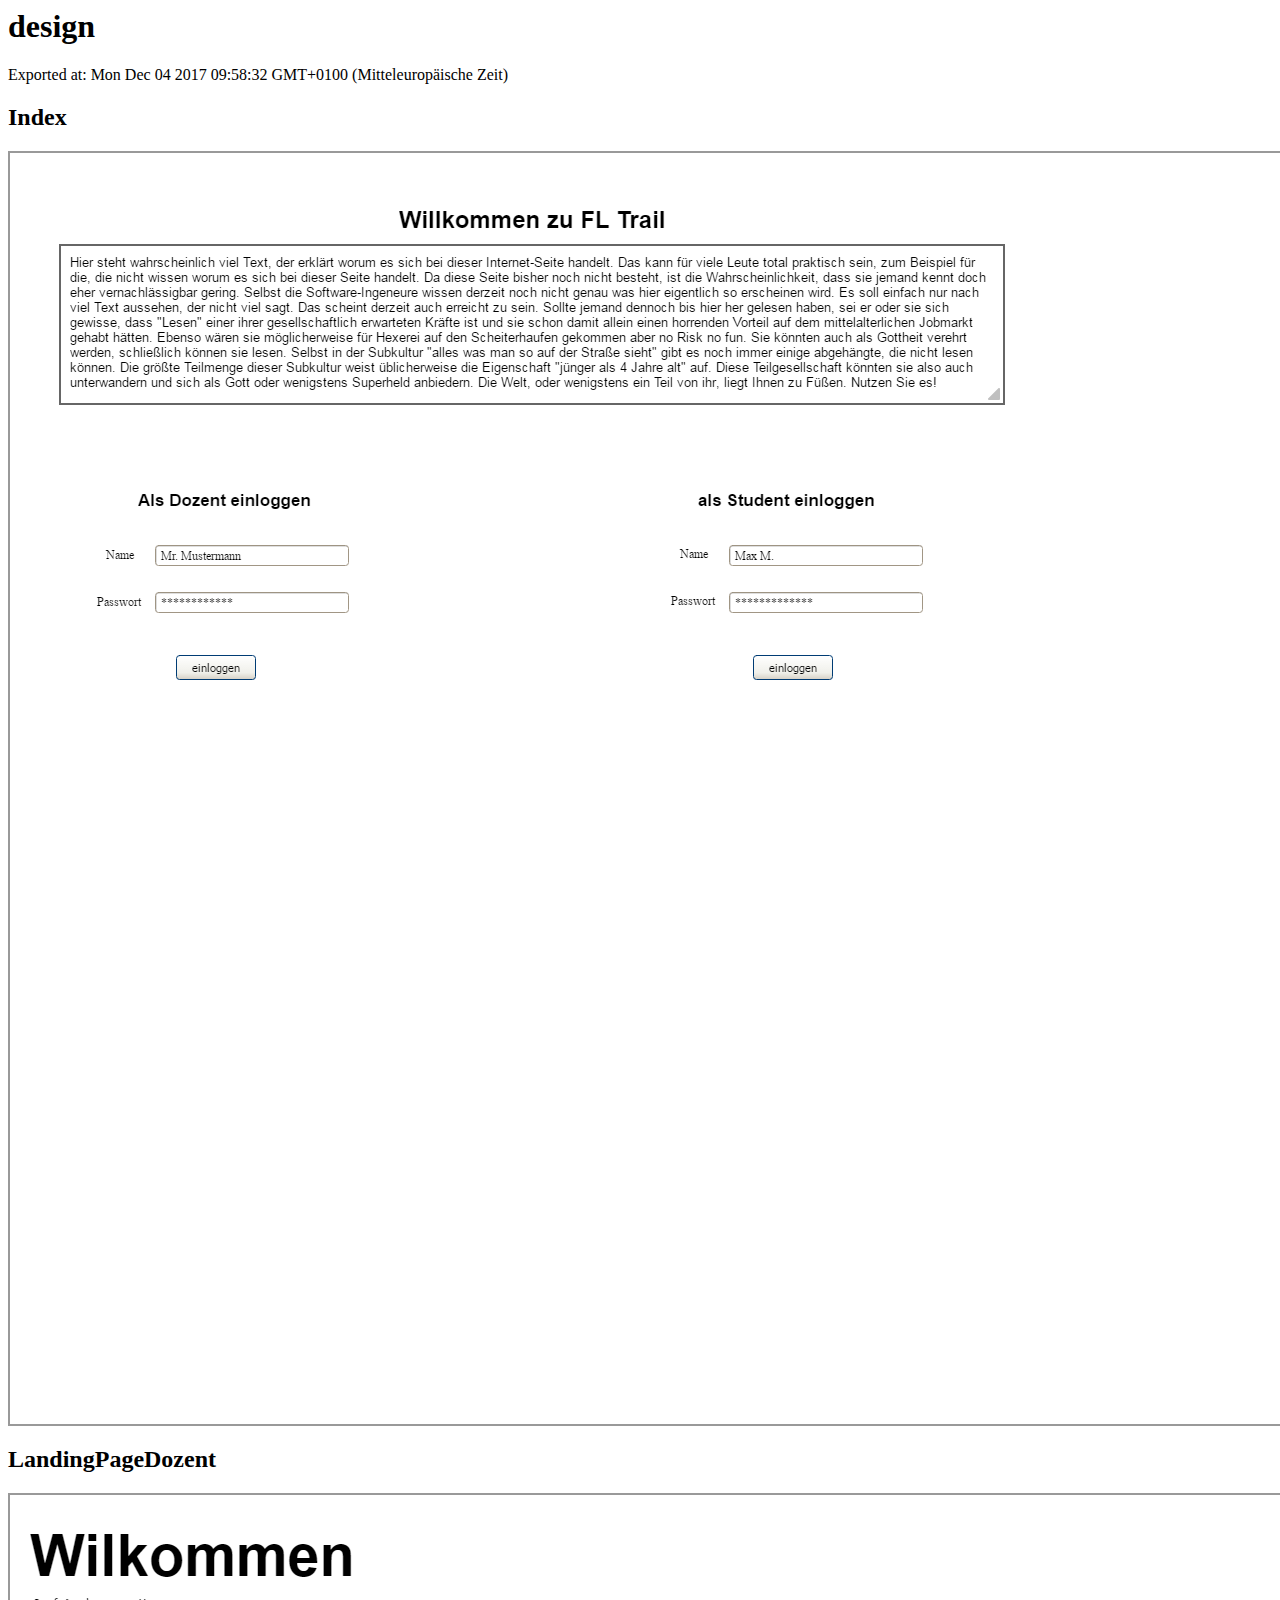
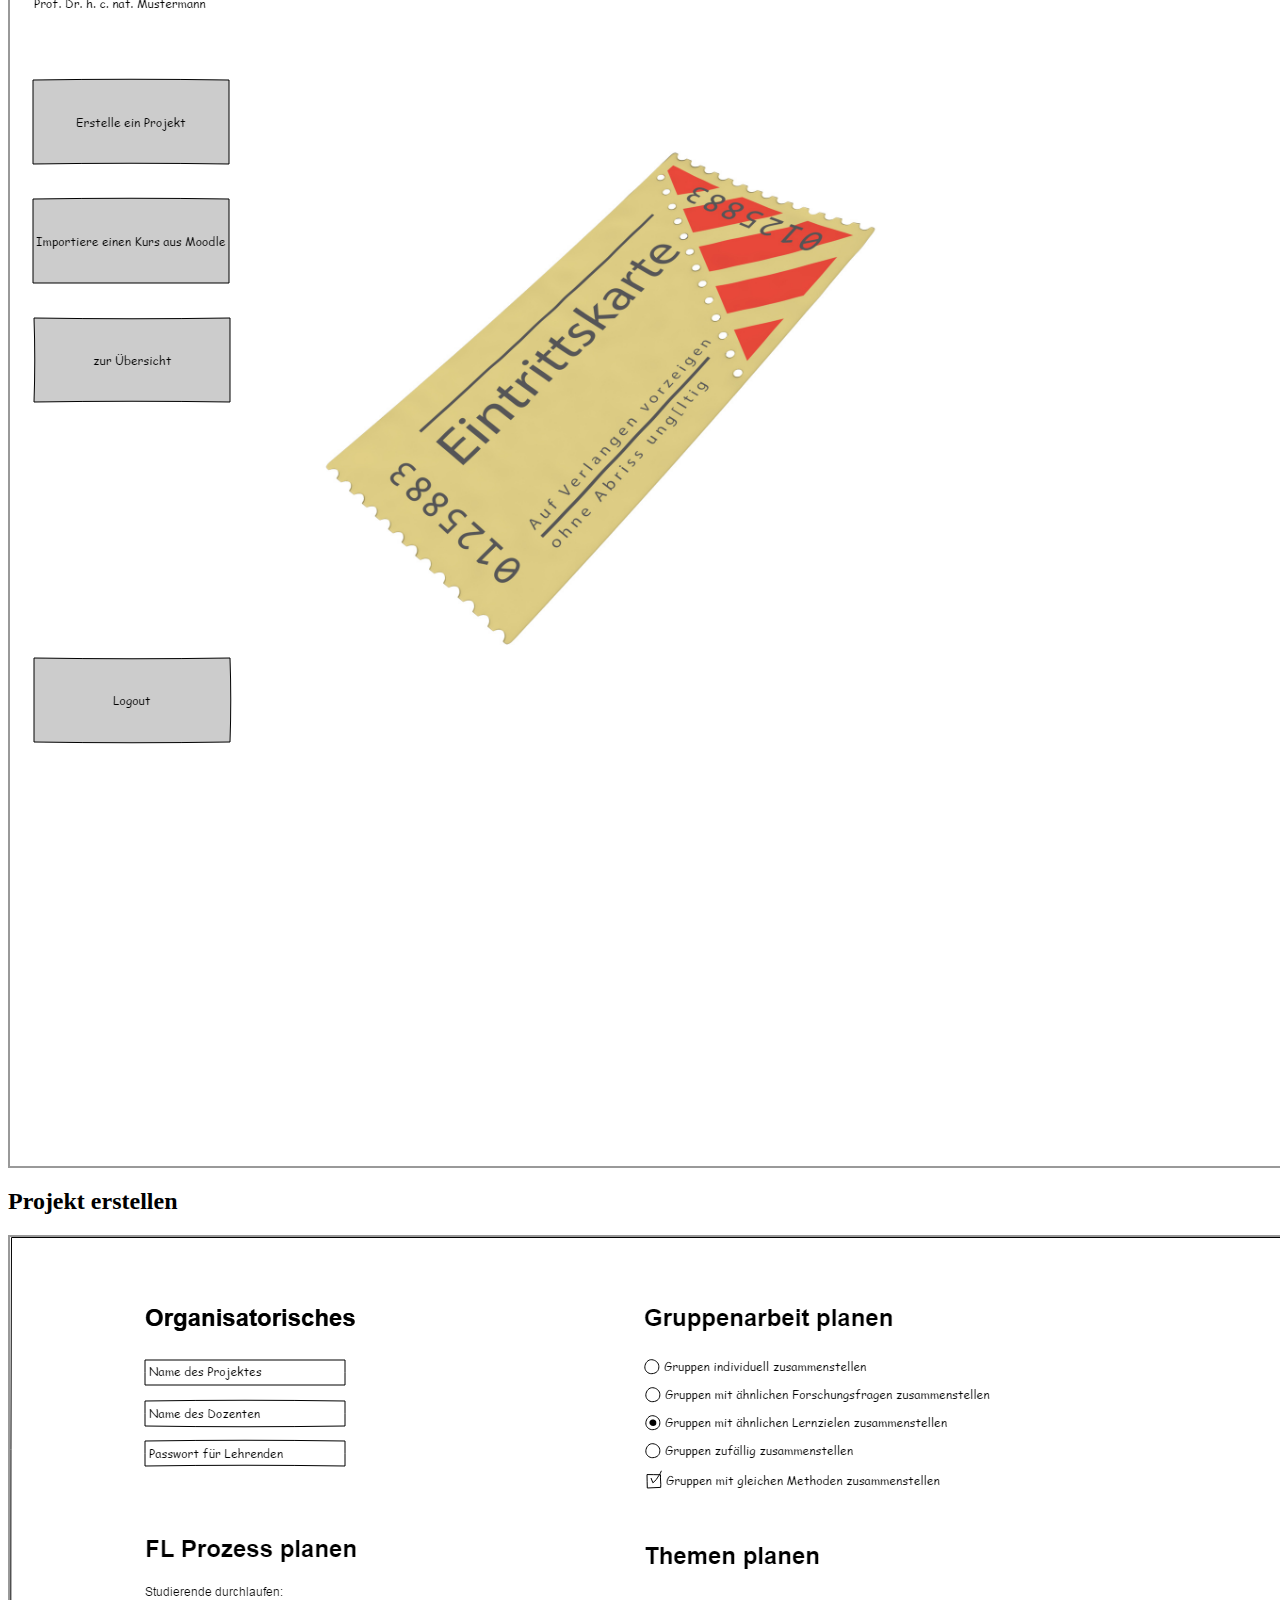
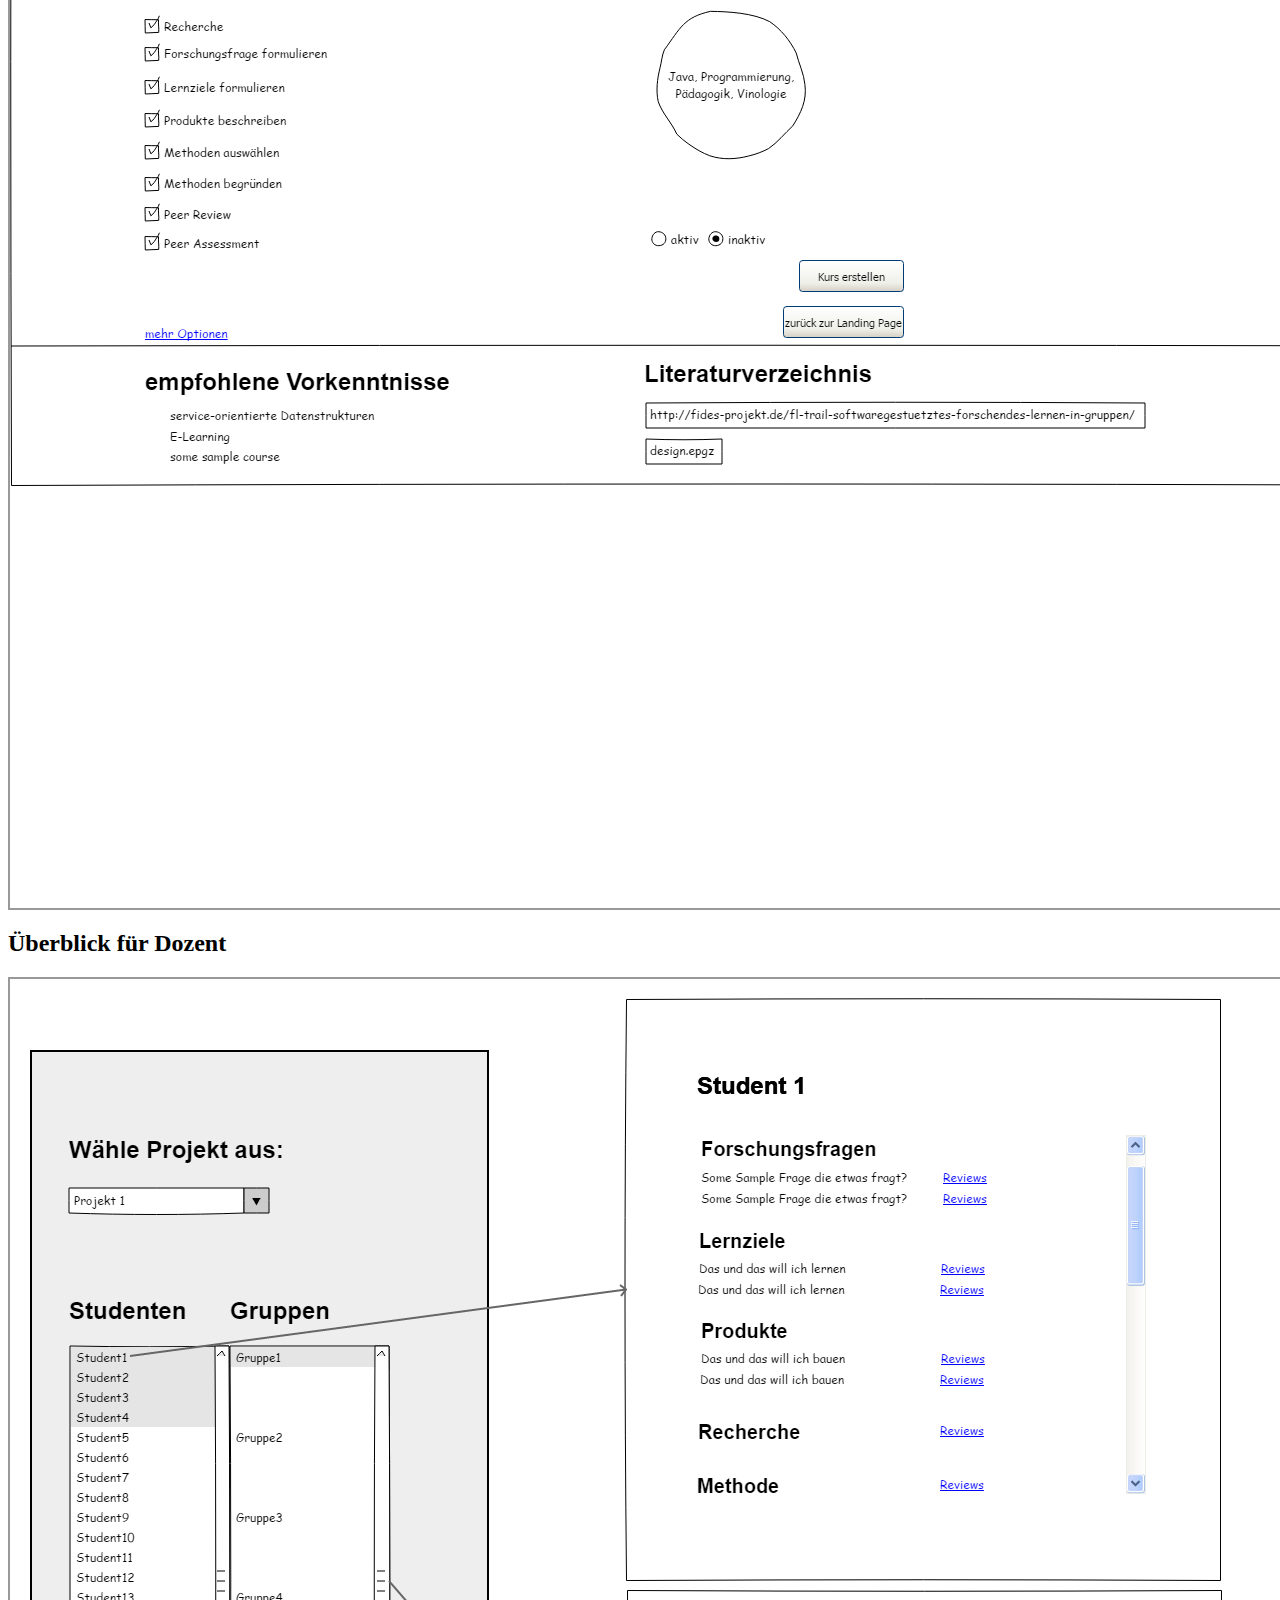
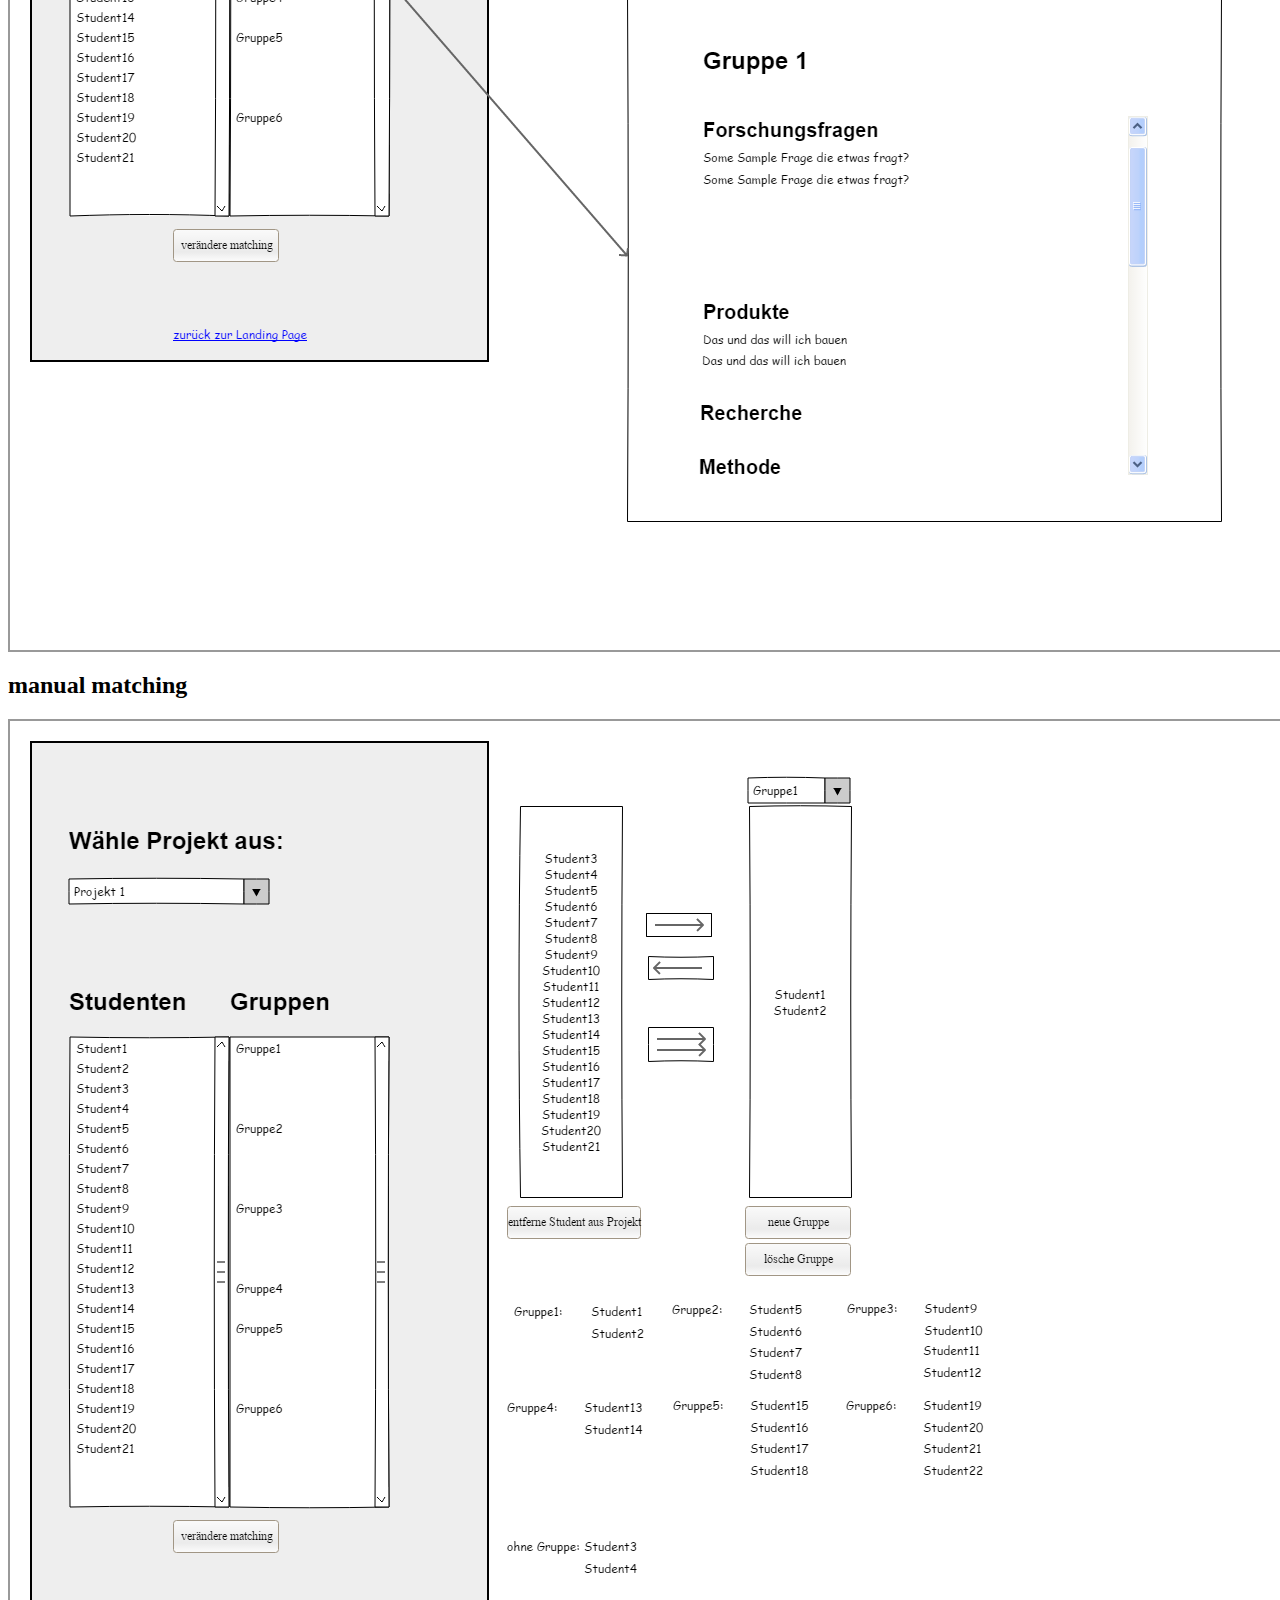
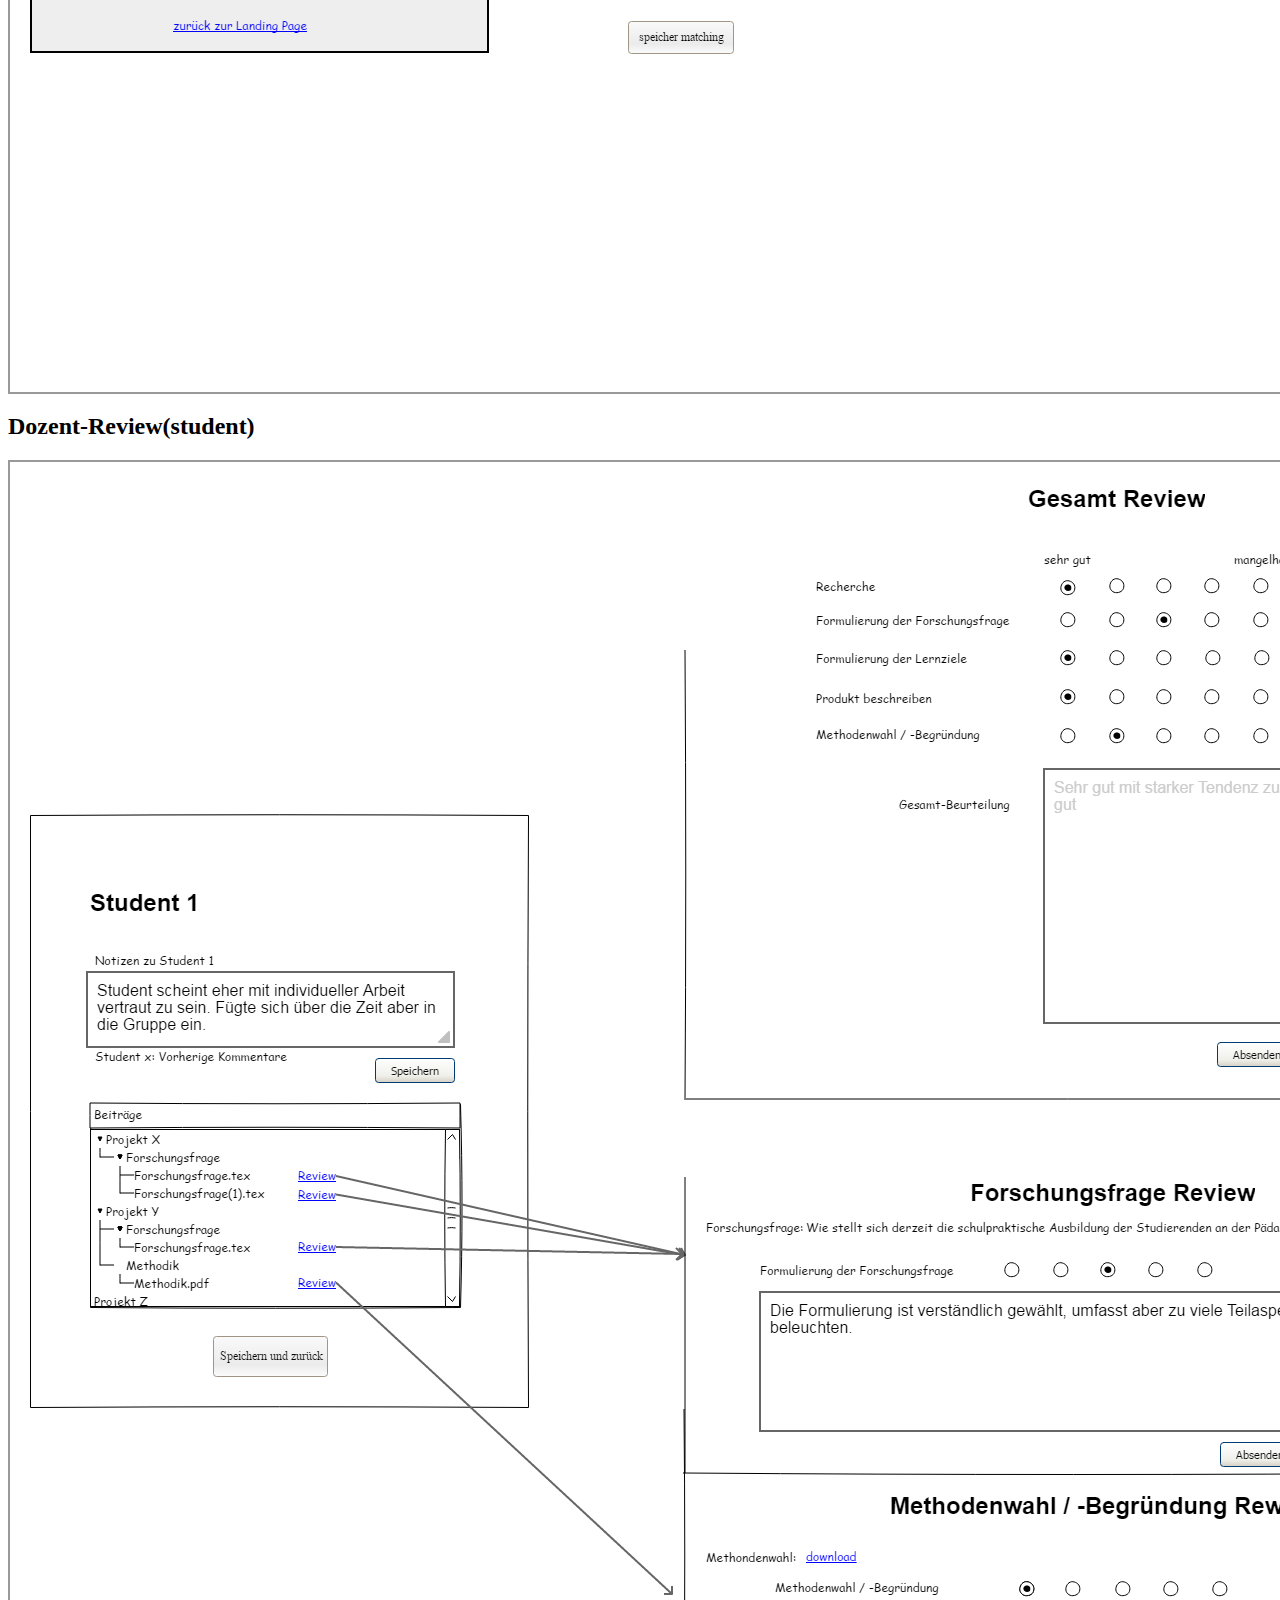
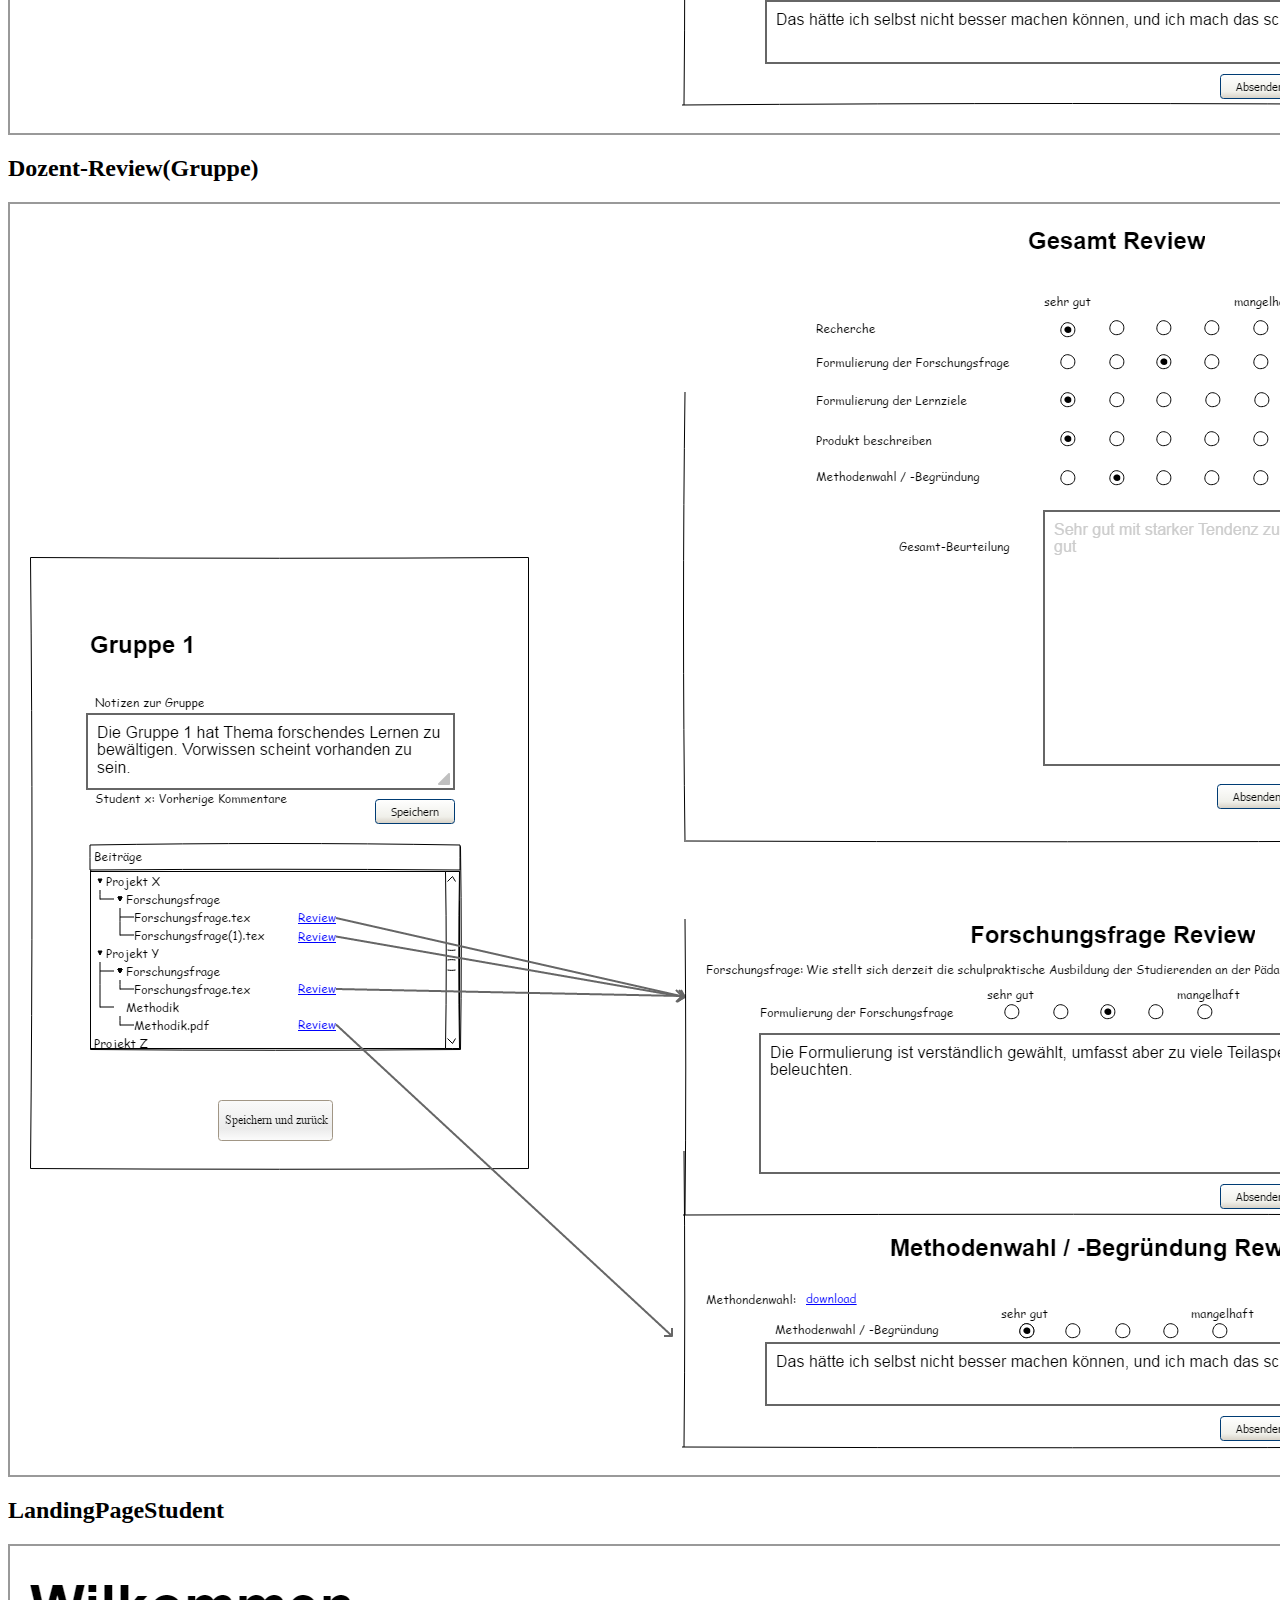
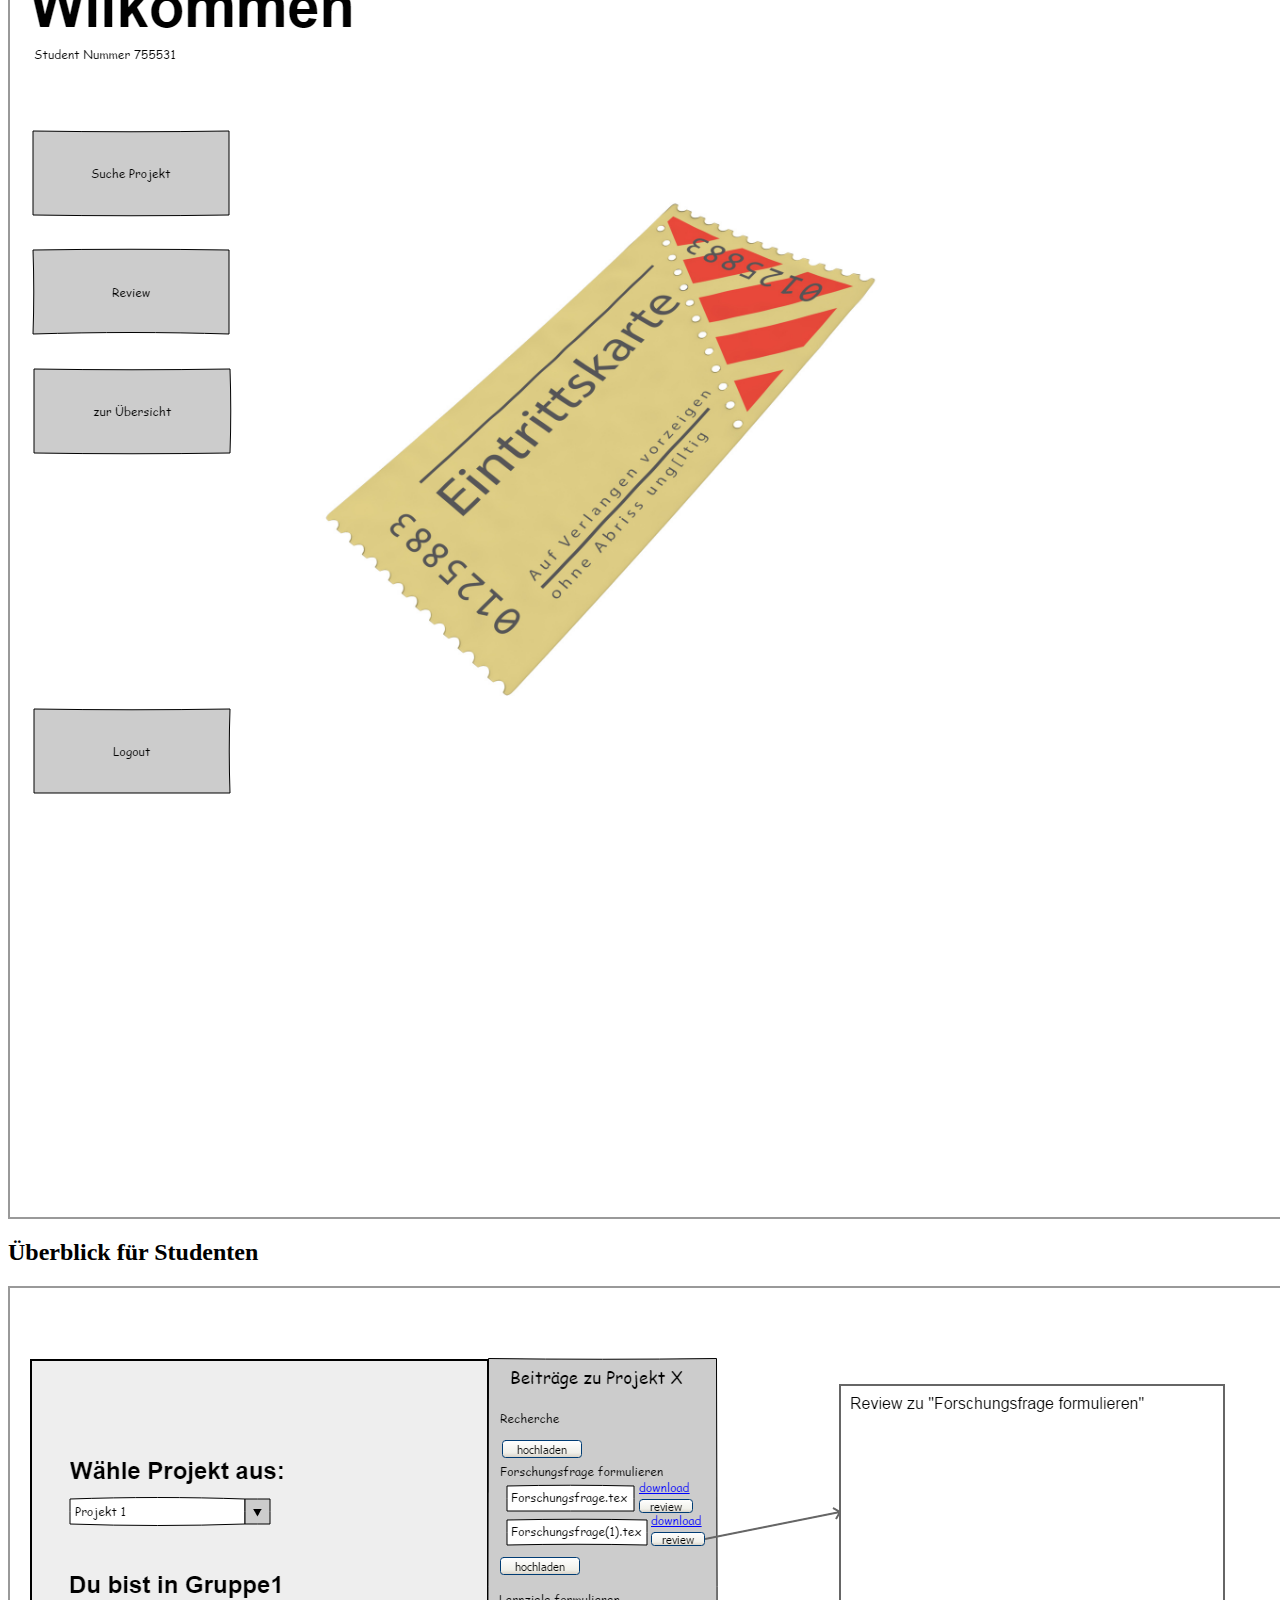
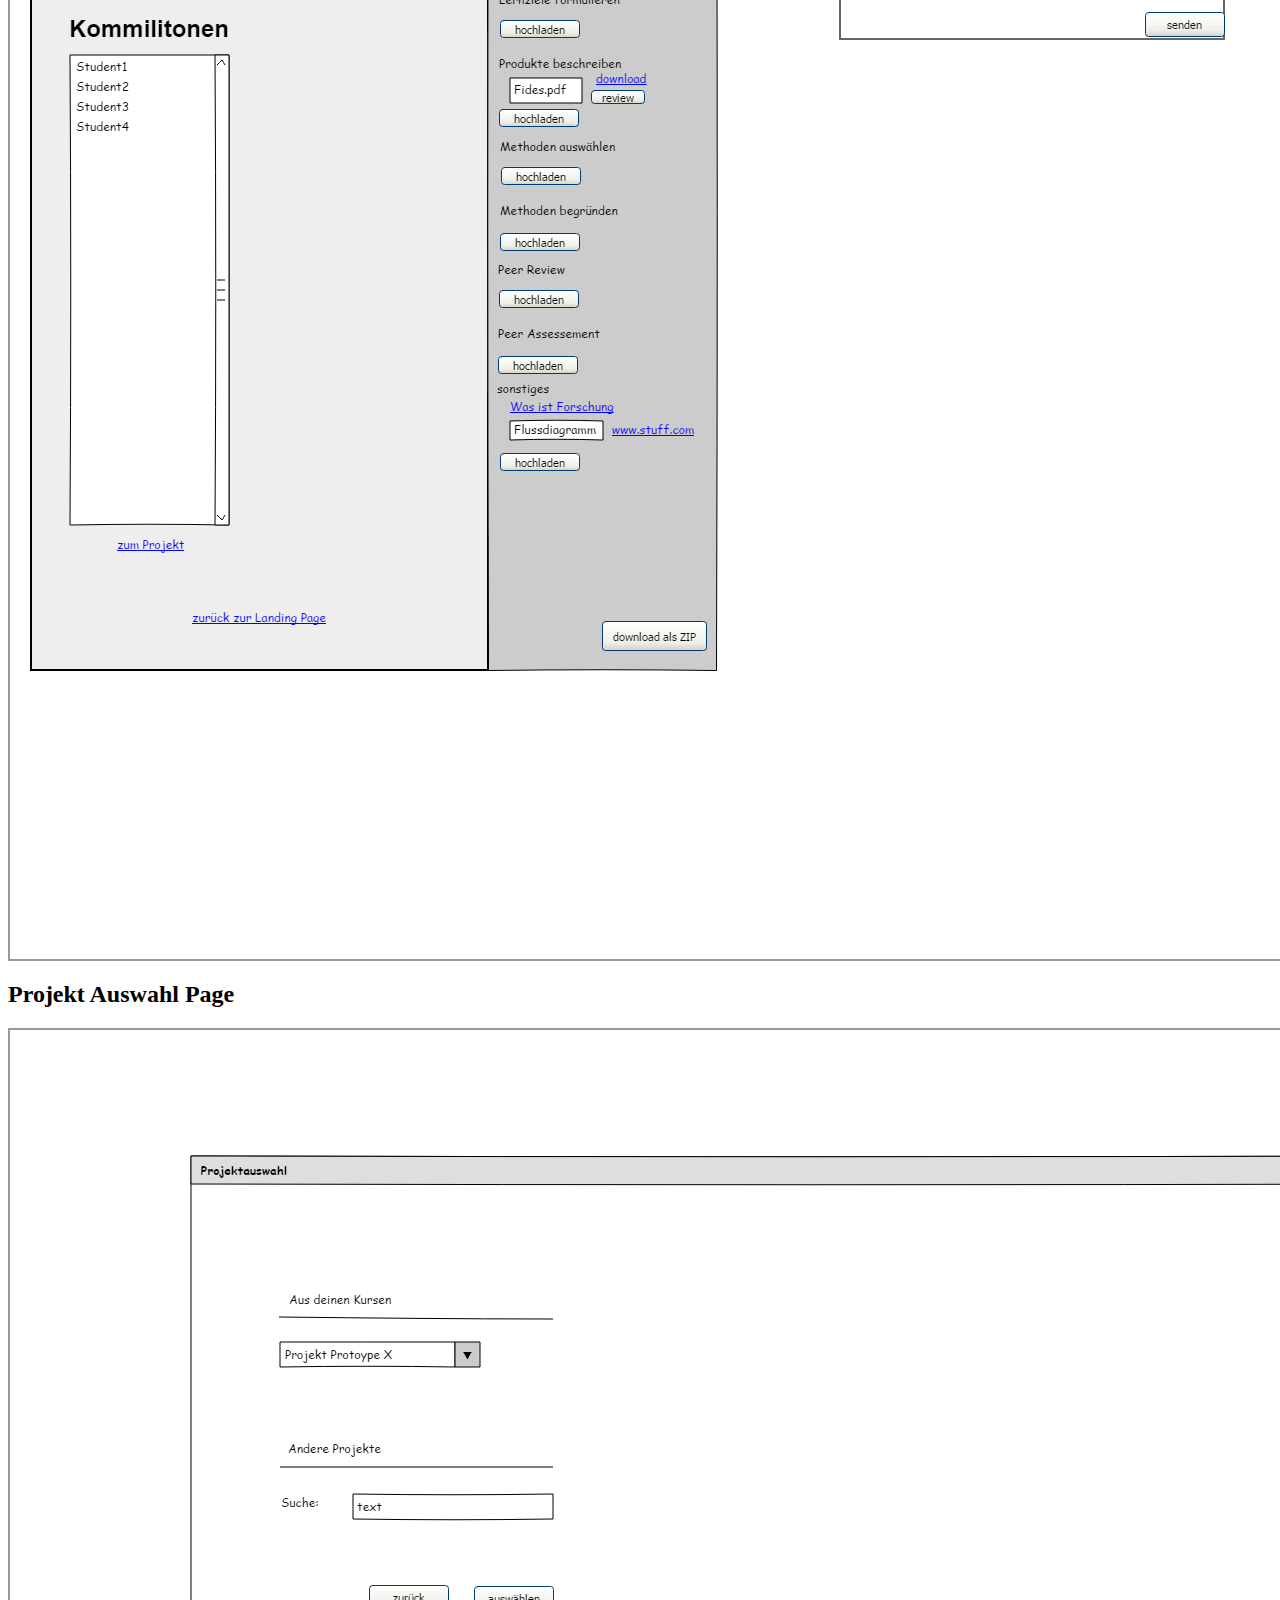
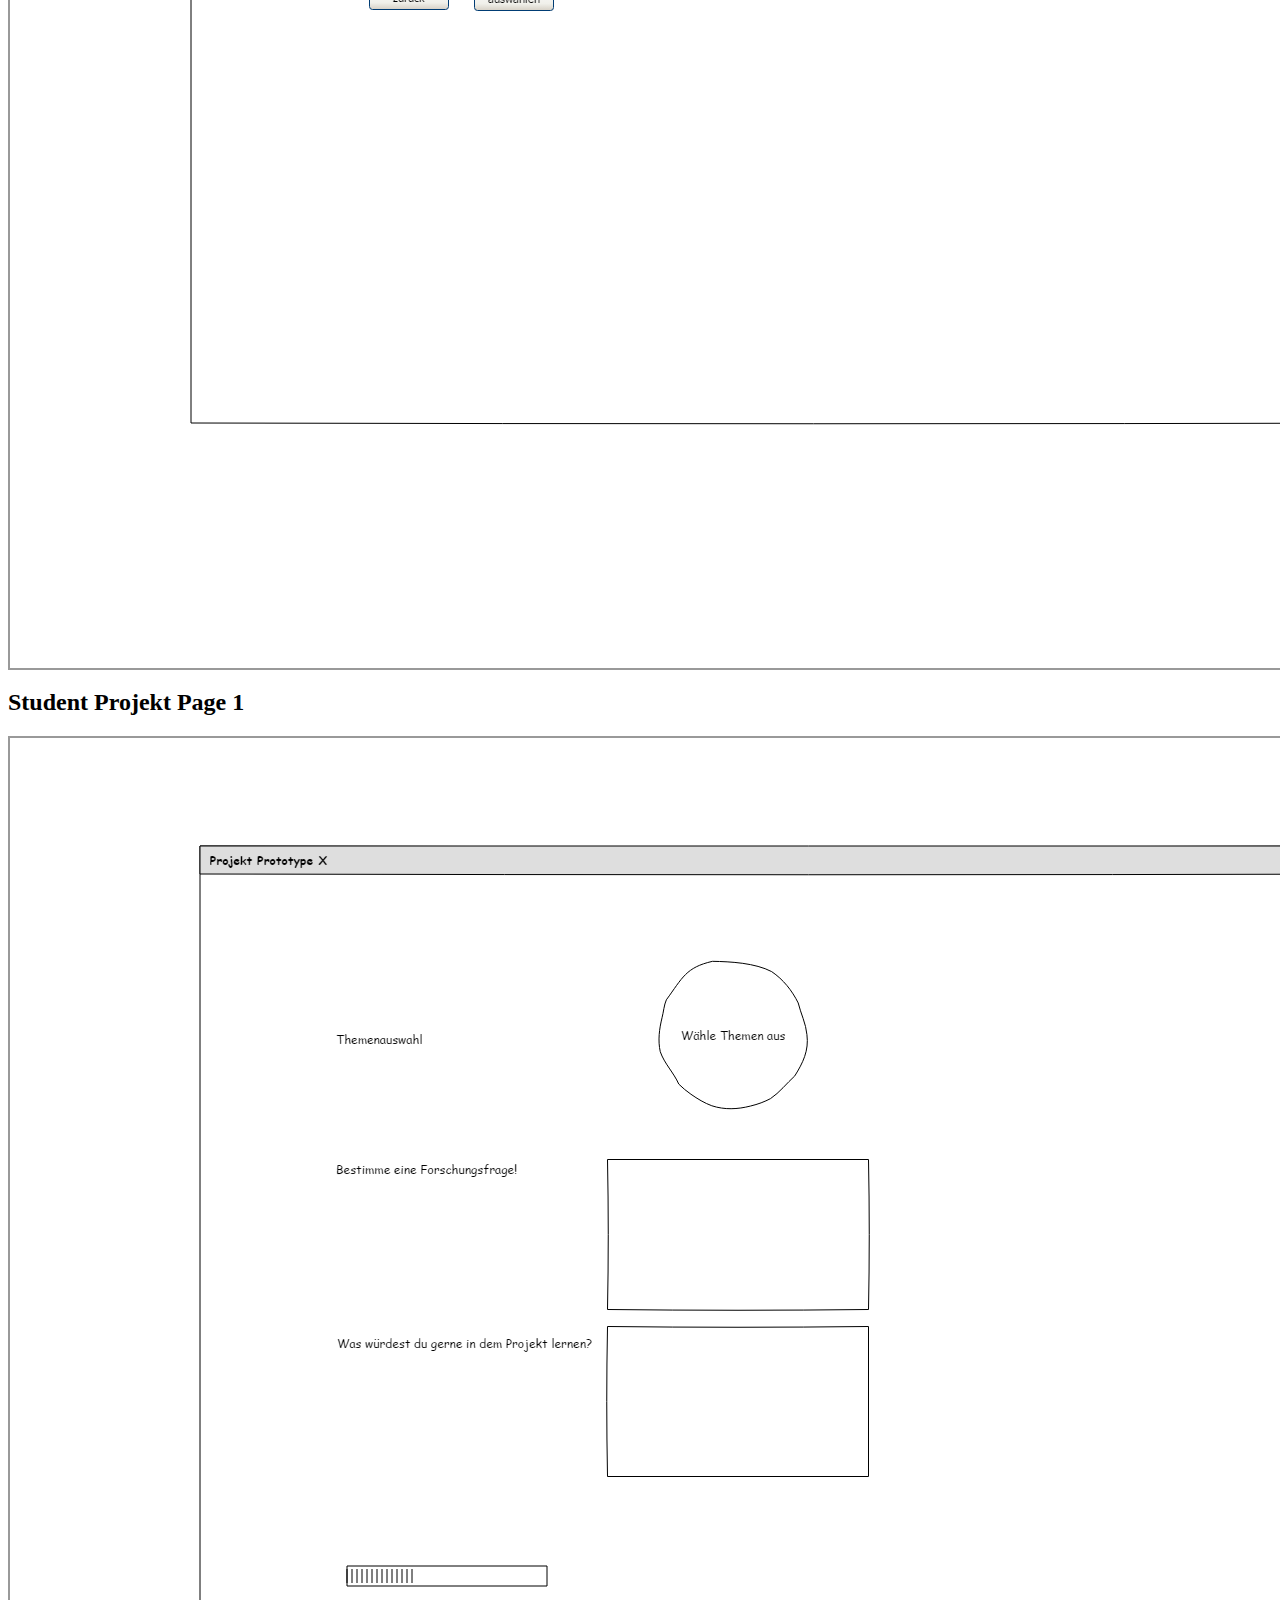
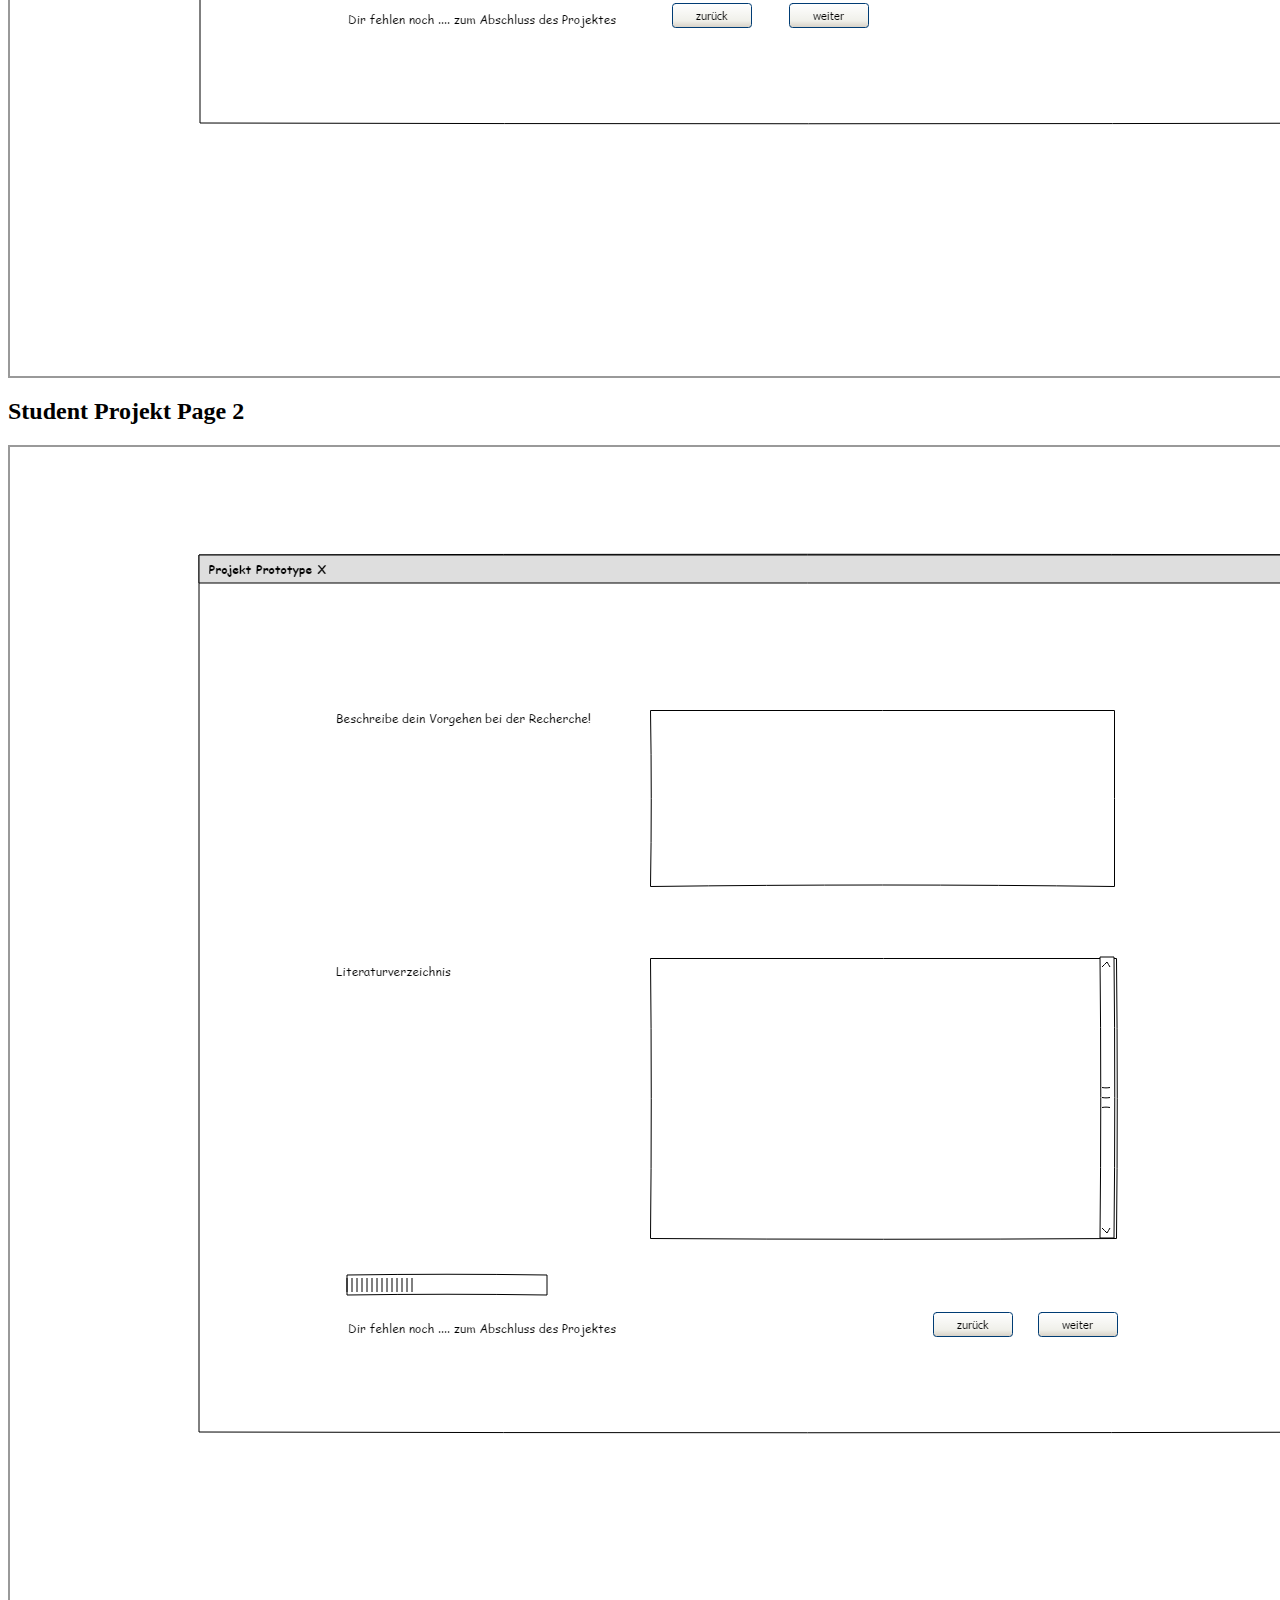
<file: fltrail/index.html>
<html xmlns="http://www.w3.org/1999/xhtml" xmlns:p="http://www.evolus.vn/Namespace/Pencil" xmlns:html="http://www.w3.org/1999/xhtml"><head><meta http-equiv="Content-Type" content="text/html; charset=UTF-8" />
<title>design</title><link rel="stylesheet" href="Resources/SampleStyle.css" /></head><body><h1 id="documentTitle">design</h1><p id="documentMetadata">Exported at: Mon Dec 04 2017 09:58:32 GMT+0100 (Mitteleuropäische Zeit)</p><div class="Page" id="index_page"><h2>Index</h2><div class="ImageContainer"><img src="pages\index.png" width="2230" height="1271" usemap="#map_index" /></div><map name="map_index"><area shape="rect" coords="743.5,502.5,822.5,526.5" href="#landingpagestudent_page" title="Go to page 'LandingPageStudent'" /><area shape="rect" coords="166.5,502.5,245.5,526.5" href="#landingpagedozent_page" title="Go to page 'LandingPageDozent'" /></map></div><div class="Page" id="landingpagedozent_page"><h2>LandingPageDozent</h2><div class="ImageContainer"><img src="pages\landingpagedozent.png" width="2230" height="1271" usemap="#map_landingpagedozent" /></div><map name="map_landingpagedozent"><area shape="rect" coords="24,423,220,507" href="#berblick_fr_dozent_page" title="Go to page 'Überblick für Dozent'" /><area shape="rect" coords="24,763,221,848" href="#index_page" title="Go to page 'Index'" /><area shape="rect" coords="23,184,219,269" href="#projekt_erstellen_page" title="Go to page 'Projekt erstellen'" /></map></div><div class="Page" id="projekt_erstellen_page"><h2>Projekt erstellen</h2><div class="ImageContainer"><img src="pages\projekt_erstellen.png" width="2230" height="1271" usemap="#map_projekt_erstellen" /></div><map name="map_projekt_erstellen"><area shape="rect" coords="773.5,669.5,893.5,700.5" href="#landingpagedozent_page" title="Go to page 'LandingPageDozent'" /><area shape="rect" coords="789.5,623.5,893.5,654.5" href="#berblick_fr_dozent_page" title="Go to page 'Überblick für Dozent'" /></map></div><div class="Page" id="berblick_fr_dozent_page"><h2>Überblick für Dozent</h2><div class="ImageContainer"><img src="pages\berblick_fr_dozent.png" width="2230" height="1271" usemap="#map_berblick_fr_dozent" /></div><map name="map_berblick_fr_dozent"><area shape="rect" coords="163,947,297,964" href="#landingpagedozent_page" title="Go to page 'LandingPageDozent'" /><area shape="rect" coords="163.5,850.5,268.5,882.5" href="#manual_matching_page" title="Go to page 'manual matching'" /><area shape="rect" coords="930,497,974,514" href="#dozentreviewstudent_page" title="Go to page 'Dozent-Review(student)'" /><area shape="rect" coords="930,443,974,460" href="#dozentreviewstudent_page" title="Go to page 'Dozent-Review(student)'" /><area shape="rect" coords="931,371,975,388" href="#dozentreviewstudent_page" title="Go to page 'Dozent-Review(student)'" /><area shape="rect" coords="930,302,974,319" href="#dozentreviewstudent_page" title="Go to page 'Dozent-Review(student)'" /><area shape="rect" coords="933,211,977,228" href="#dozentreviewstudent_page" title="Go to page 'Dozent-Review(student)'" /><area shape="rect" coords="931,281,975,298" href="#dozentreviewstudent_page" title="Go to page 'Dozent-Review(student)'" /><area shape="rect" coords="933,190,977,207" href="#dozentreviewstudent_page" title="Go to page 'Dozent-Review(student)'" /></map></div><div class="Page" id="manual_matching_page"><h2>manual matching</h2><div class="ImageContainer"><img src="pages\manual_matching.png" width="2230" height="1271" usemap="#map_manual_matching" /></div><map name="map_manual_matching"><area shape="rect" coords="497.5,485.5,630.5,517.5" href="#manual_matching_page" title="Go to page 'manual matching'" /><area shape="rect" coords="735.5,522.5,840.5,554.5" href="#manual_matching_page" title="Go to page 'manual matching'" /><area shape="rect" coords="735.5,485.5,840.5,517.5" href="#manual_matching_page" title="Go to page 'manual matching'" /><area shape="rect" coords="618.5,900.5,723.5,932.5" href="#berblick_fr_dozent_page" title="Go to page 'Überblick für Dozent'" /><area shape="rect" coords="163,896,297,913" href="#landingpagedozent_page" title="Go to page 'LandingPageDozent'" /><area shape="rect" coords="163.5,799.5,268.5,831.5" href="#manual_matching_page" title="Go to page 'manual matching'" /></map></div><div class="Page" id="dozentreviewstudent_page"><h2>Dozent-Review(student)</h2><div class="ImageContainer"><img src="pages\dozentreviewstudent.png" width="2230" height="1271" usemap="#map_dozentreviewstudent" /></div><map name="map_dozentreviewstudent"><area shape="rect" coords="203.5,874.5,317.5,914.5" href="#berblick_fr_dozent_page" title="Go to page 'Überblick für Dozent'" /></map></div><div class="Page" id="dozentreviewgruppe_page"><h2>Dozent-Review(Gruppe)</h2><div class="ImageContainer"><img src="pages\dozentreviewgruppe.png" width="2230" height="1271" usemap="#map_dozentreviewgruppe" /></div><map name="map_dozentreviewgruppe"><area shape="rect" coords="208.5,896.5,322.5,936.5" href="#berblick_fr_dozent_page" title="Go to page 'Überblick für Dozent'" /></map></div><div class="Page" id="landingpagestudent_page"><h2>LandingPageStudent</h2><div class="ImageContainer"><img src="pages\landingpagestudent.png" width="2230" height="1271" usemap="#map_landingpagestudent" /></div><map name="map_landingpagestudent"><area shape="rect" coords="24,423,221,508" href="#berblick_fr_studenten_page" title="Go to page 'Überblick für Studenten'" /><area shape="rect" coords="23,303,219,388" href="#studentreview_page" title="Go to page 'Student-Review'" /><area shape="rect" coords="24,763,220,847" href="#index_page" title="Go to page 'Index'" /><area shape="rect" coords="23,185,219,270" href="#projekt_auswahl_page_page" title="Go to page 'Projekt Auswahl Page'" /></map></div><div class="Page" id="berblick_fr_studenten_page"><h2>Überblick für Studenten</h2><div class="ImageContainer"><img src="pages\berblick_fr_studenten.png" width="2230" height="1271" usemap="#map_berblick_fr_studenten" /></div><map name="map_berblick_fr_studenten"><area shape="rect" coords="107,848,174,865" href="#studentreview_page" title="Go to page 'Student-Review'" /><area shape="rect" coords="1135.5,324.5,1214.5,348.5" href="#studentreview_page" title="Go to page 'Student-Review'" /><area shape="rect" coords="182,921,316,938" href="#landingpagestudent_page" title="Go to page 'LandingPageStudent'" /></map></div><div class="Page" id="projekt_auswahl_page_page"><h2>Projekt Auswahl Page</h2><div class="ImageContainer"><img src="pages\projekt_auswahl_page.png" width="2171" height="1238" usemap="#map_projekt_auswahl_page" /></div><map name="map_projekt_auswahl_page"><area shape="rect" coords="359.5,555.5,438.5,579.5" href="#landingpagestudent_page" title="Go to page 'LandingPageStudent'" /><area shape="rect" coords="464.5,556.5,543.5,580.5" href="#student_projekt_page_1_page" title="Go to page 'Student Projekt Page 1'" /></map></div><div class="Page" id="student_projekt_page_1_page"><h2>Student Projekt Page 1</h2><div class="ImageContainer"><img src="pages\student_projekt_page_1.png" width="2171" height="1238" usemap="#map_student_projekt_page_1" /></div><map name="map_student_projekt_page_1"><area shape="rect" coords="662.5,865.5,741.5,889.5" href="#projekt_auswahl_page_page" title="Go to page 'Projekt Auswahl Page'" /><area shape="rect" coords="779.5,865.5,858.5,889.5" href="#student_projekt_page_2_page" title="Go to page 'Student Projekt Page 2'" /></map></div><div class="Page" id="student_projekt_page_2_page"><h2>Student Projekt Page 2</h2><div class="ImageContainer"><img src="pages\student_projekt_page_2.png" width="2171" height="1238" usemap="#map_student_projekt_page_2" /></div><map name="map_student_projekt_page_2"><area shape="rect" coords="923.5,865.5,1002.5,889.5" href="#student_projekt_page_1_page" title="Go to page 'Student Projekt Page 1'" /><area shape="rect" coords="1028.5,865.5,1107.5,889.5" href="#student_projekt_page_3_page" title="Go to page 'Student Projekt Page 3'" /></map></div><div class="Page" id="student_projekt_page_3_page"><h2>Student Projekt Page 3</h2><div class="ImageContainer"><img src="pages\student_projekt_page_3.png" width="2171" height="1238" usemap="#map_student_projekt_page_3" /></div><map name="map_student_projekt_page_3"><area shape="rect" coords="964.5,869.5,1043.5,893.5" href="#student_projekt_page_2_page" title="Go to page 'Student Projekt Page 2'" /><area shape="rect" coords="1064.5,869.5,1143.5,893.5" href="#student_projekt_page_4_page" title="Go to page 'Student Projekt Page 4'" /></map></div><div class="Page" id="student_projekt_page_4_page"><h2>Student Projekt Page 4</h2><div class="ImageContainer"><img src="pages\student_projekt_page_4.png" width="2171" height="1238" usemap="#map_student_projekt_page_4" /></div><map name="map_student_projekt_page_4"><area shape="rect" coords="1000.5,869.5,1079.5,893.5" href="#student_projekt_page_3_page" title="Go to page 'Student Projekt Page 3'" /><area shape="rect" coords="1102.5,869.5,1181.5,893.5" href="#berblick_fr_studenten_page" title="Go to page 'Überblick für Studenten'" /></map></div><div class="Page" id="studentreview_page"><h2>Student-Review</h2><div class="ImageContainer"><img src="pages\studentreview.png" width="2230" height="1271" usemap="#map_studentreview" /></div><map name="map_studentreview"><area shape="rect" coords="1159.5,1099.5,1241.5,1123.5" href="#landingpagestudent_page" title="Go to page 'LandingPageStudent'" /></map></div><div class="Page" id="sitemap_dozent_page"><h2>SiteMap Dozent</h2><div class="ImageContainer"><img src="pages\sitemap_dozent.png" width="2171" height="1238" usemap="#map_sitemap_dozent" /></div><map name="map_sitemap_dozent"><area shape="rect" coords="49,240,249,320" href="#index_page" title="Go to page 'Index'" /><area shape="rect" coords="1787,396,1987,476" href="#dozentreviewgruppe_page" title="Go to page 'Dozent-Review(Gruppe)'" /><area shape="rect" coords="1787,256,1987,336" href="#dozentreviewstudent_page" title="Go to page 'Dozent-Review(student)'" /><area shape="rect" coords="1399,396,1599,476" href="#berblick_fr_dozent_page" title="Go to page 'Überblick für Dozent'" /><area shape="rect" coords="1399,317,1599,397" href="#berblick_fr_dozent_page" title="Go to page 'Überblick für Dozent'" /><area shape="rect" coords="812,515,1012,595" href="#berblick_fr_dozent_page" title="Go to page 'Überblick für Dozent'" /><area shape="rect" coords="812,173,1012,253" href="#projekt_erstellen_page" title="Go to page 'Projekt erstellen'" /><area shape="rect" coords="411,240,611,320" href="#landingpagedozent_page" title="Go to page 'LandingPageDozent'" /></map></div><div class="Page" id="sitemapstudent_page"><h2>SiteMapStudent</h2><div class="ImageContainer"><img src="pages\sitemapstudent.png" width="2171" height="1238" usemap="#map_sitemapstudent" /></div><map name="map_sitemapstudent"><area shape="rect" coords="963,38,1163,118" href="#index_page" title="Go to page 'Index'" /><area shape="rect" coords="963,191,1163,271" href="#landingpagestudent_page" title="Go to page 'LandingPageStudent'" /><area shape="rect" coords="1283,428,1483,508" href="#studentreview_page" title="Go to page 'Student-Review'" /><area shape="rect" coords="1283,350,1483,430" href="#studentreview_page" title="Go to page 'Student-Review'" /><area shape="rect" coords="963,375,1163,455" href="#studentreview_page" title="Go to page 'Student-Review'" /><area shape="rect" coords="620,444,820,524" href="#student_projekt_page_1_page" title="Go to page 'Student Projekt Page 1'" /><area shape="rect" coords="620,550,820,630" href="#student_projekt_page_2_page" title="Go to page 'Student Projekt Page 2'" /><area shape="rect" coords="620,655,820,735" href="#student_projekt_page_3_page" title="Go to page 'Student Projekt Page 3'" /><area shape="rect" coords="620,769,820,849" href="#student_projekt_page_4_page" title="Go to page 'Student Projekt Page 4'" /><area shape="rect" coords="335,375,535,455" href="#projekt_auswahl_page_page" title="Go to page 'Projekt Auswahl Page'" /></map></div></body></html>
</file>
<file: fltrail/Resources/SampleStyle.css>
/*
    place extra stylesheet here
*/

.ImageContainer img {
    border: solid 2px #999;
}
</file>
